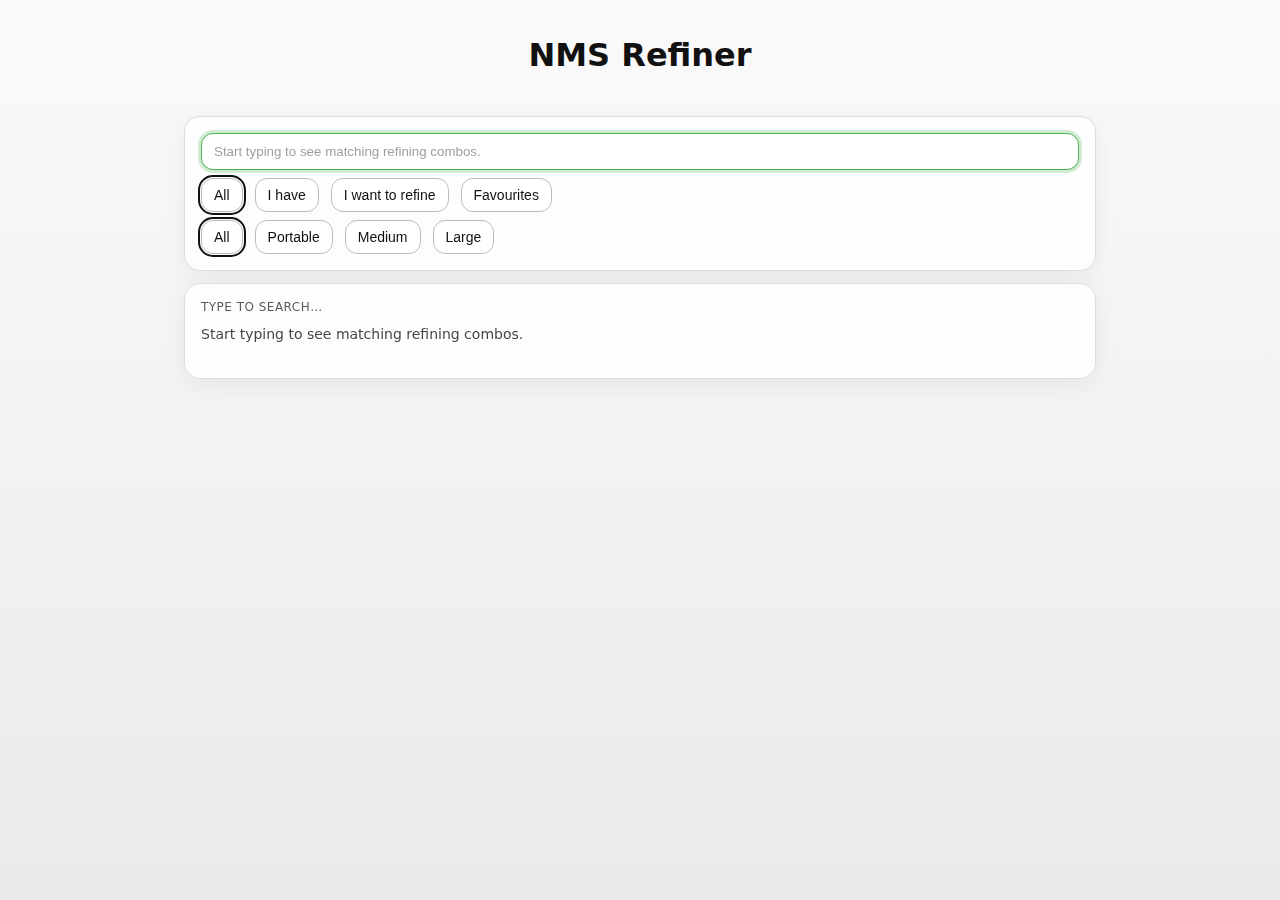
<file: index.html>
<!doctype html>
<html lang="en">
<head>
  <meta charset="utf-8"/>
  <meta name="viewport" content="width=device-width,initial-scale=1"/>
  <title>NMS Refiner</title>
  <link rel="stylesheet" href="style.css">
  <link rel="manifest" href="manifest.webmanifest">
  <meta name="theme-color" content="#111111">
</head>
<body>
  <div class="wrap">
<header class="row" style="flex-direction:column; align-items:center; text-align:center; margin-top:12px;">
  <h1 style="margin:0;">NMS Refiner</h1>
  <div id="status" class="muted" style="margin-top:4px; visibility:hidden;">Loading recipes…</div>
</header>
    <!-- Controls Panel -->
<section class="card" style="margin-top:12px;">
  <!-- Search bar -->
  <div class="row">
    <input id="q" type="search" placeholder="Start typing to see matching refining combos." autofocus/>
  </div>

  <!-- Mode buttons -->
  <div class="row" style="margin-top:8px;">
    <button class="btn" data-mode="all">All</button>
    <button class="btn" data-mode="byInput">I have</button>
    <button class="btn" data-mode="byOutput">I want to refine</button>
    <button class="btn" id="btnFavs" title="Show favourites">Favourites</button>
  </div>

  <!-- Refiner size buttons -->
  <div class="row" style="margin-top:8px;">
    <button class="btn" data-refiner="all">All</button>
    <button class="btn" data-refiner="portable">Portable</button>
    <button class="btn" data-refiner="medium">Medium</button>
    <button class="btn" data-refiner="large">Large</button>
  </div>
</section>


    <!-- Results Panel (boxed like the top) -->
    <section class="card" style="margin-top:12px;">
      <div id="count" class="muted">Type to search…</div>
      <div id="hint" class="hint">Start typing to see matching refining combos.</div>
      <div id="grid" class="grid" style="margin-top:8px;"></div>
    </section>

    <footer></footer>
  </div>

<script>
let DATA_RAW = [];
let DATA = [];
const favKey = "nms_refiner_favs";
let FAVS = [];
try { FAVS = JSON.parse(localStorage.getItem(favKey) || "[]"); } catch {}
let MODE = "all";
let REFINER = "all";
let SHOW_FAVS = false; // favourites view toggle

const $ = (id) => document.getElementById(id);
const $status = $("status");

/* ---------- Normalization ---------- */
function deDupPhrase(s) {
  s = String(s || "").trim().replace(/\s+/g, " ");
  if (!s) return s;
  const parts = s.split(" ");
  if (parts.length % 2 === 0) {
    const mid = parts.length / 2;
    const a = parts.slice(0, mid).join(" ").toLowerCase();
    const b = parts.slice(mid).join(" ").toLowerCase();
    if (a === b) return parts.slice(0, mid).join(" ");
  }
  const uniq = new Set(parts.map(p => p.toLowerCase()));
  if (parts.length > 1 && uniq.size === 1) return parts[0];
  return s;
}
function parseEmbeddedQtyName(raw) {
  if (!raw) return { name: "", mult: 1 };
  let s = String(raw).trim();
  let mult = 1;
  const m = s.match(/^(.*?)[\s]*[x×]\s*(\d+)\s*$/i);
  if (m) { s = m[1].trim(); mult = parseInt(m[2], 10) || 1; }
  s = deDupPhrase(s);
  return { name: s, mult };
}
function normaliseRecipe(r) {
  const merged = new Map();
  (r.inputs || []).forEach(inp => {
    const { name, mult } = parseEmbeddedQtyName(inp.item);
    const qty = (parseInt(inp.qty, 10) || 1) * mult;
    if (!name) return;
    merged.set(name, (merged.get(name) || 0) + qty);
  });
  const inputs = Array.from(merged.entries()).map(([name, qty]) => ({ item: name, qty }));
  const out = r.output || { item: "", qty: 1 };
  const { name: outName, mult: outMult } = parseEmbeddedQtyName(out.item);
  const output = { item: outName, qty: (parseInt(out.qty, 10) || 1) * outMult };
  return { ...r, inputs, output };
}

/* ---------- Buttons state ---------- */
function setActiveButtons() {
  document.querySelectorAll('[data-mode]').forEach(b => b.classList.toggle('active', b.dataset.mode === MODE));
  document.querySelectorAll('[data-refiner]').forEach(b => b.classList.toggle('active', b.dataset.refiner === REFINER));
  const favBtn = $("btnFavs");
  if (favBtn) favBtn.classList.toggle("active", SHOW_FAVS);
}

/* ---------- Icon plumbing ---------- */
function slugify(name){
  return String(name||"")
    .toLowerCase()
    .replace(/['’]/g,"")
    .replace(/[^a-z0-9]+/g,"-")
    .replace(/^-+|-+$/g,"");
}
function iconUrl(name){ return `assets/icons/${slugify(name)}.png`; }
function makeIcon(name){
  const holder = document.createElement('span');
  holder.className = 'ico';
  const url = iconUrl(name);
  if (!name) return holder;
  const img = new Image();
  img.onload = () => {
    const wrap = document.createElement('span');
    wrap.className = 'ico img';
    wrap.appendChild(img);
    holder.replaceWith(wrap);
  };
  img.onerror = () => {};
  img.src = url; img.alt = String(name); img.width = 18; img.height = 18;
  return holder;
}

/* ---------- UI helpers ---------- */
function badge(txt, cls) {
  const span = document.createElement('span');
  span.className = 'badge' + (cls ? ' ' + cls : '');
  span.textContent = txt;
  return span;
}
function normStr(s){return String(s||"").toLowerCase().replace(/[:\-_,.()]/g," ").replace(/\s+/g," ").trim();}
function toTokens(s){return normStr(s).split(" ").filter(Boolean);}

/* ---------- Cards ---------- */
function recipeCard(r) {
  const card = document.createElement('div');
  card.className = 'card';

  const top = document.createElement('div');
  top.className = 'row';
  top.style.justifyContent = 'space-between';

  const left = document.createElement('div');
  left.className = 'row';
  const n = (r.inputs || []).length;
  const refType = n === 1 ? "Portable Refiner" : n === 2 ? "Medium Refiner" : n >= 3 ? "Large Refiner" : "Unknown";
  const refClass = n === 1 ? "portable" : n === 2 ? "medium" : n >= 3 ? "large" : "";
  left.append(badge(refType, refClass));

  const fav = document.createElement('button');
  fav.className = 'btn';
  fav.textContent = FAVS.includes(r.id) ? "★ Favourited" : "☆ Favourite";
  if (FAVS.includes(r.id)) fav.classList.add('active');
  fav.onclick = () => {
    if (FAVS.includes(r.id)) FAVS = FAVS.filter(x => x !== r.id);
    else FAVS.push(r.id);
    localStorage.setItem(favKey, JSON.stringify(FAVS));
    render();
  };
  top.append(left, fav);

  const inputsLabel = document.createElement('div');
  inputsLabel.className = 'muted';
  inputsLabel.style.marginTop = '8px';
  inputsLabel.textContent = 'Inputs';
  const inputsWrap = document.createElement('div');
  inputsWrap.className = 'row';
  (r.inputs || []).forEach(inp => {
    const pill = document.createElement('span');
    pill.className = 'pill';
    pill.append(makeIcon(inp.item));
    const lbl = document.createElement('span');
    lbl.textContent = `${inp.qty}× ${inp.item}`;
    pill.append(lbl);
    inputsWrap.append(pill);
  });

  const outLabel = document.createElement('div');
  outLabel.className = 'muted';
  outLabel.style.marginTop = '8px';
  outLabel.textContent = 'Output';
  const outWrap = document.createElement('div');
  outWrap.className = 'row';
  const opill = document.createElement('span');
  opill.className = 'pill';
  opill.append(makeIcon(r.output.item));
  const olbl = document.createElement('span');
  olbl.textContent = `${r.output.qty}× ${r.output.item}`;
  opill.append(olbl);
  outWrap.append(opill);

  card.append(top, inputsLabel, inputsWrap, outLabel, outWrap);
  return card;
}

/* ---------- Search helpers ---------- */
function haystackForRecipe(r){return normStr([r.output?.item||"",...(r.inputs||[]).map(i=>i.item||"")].join(" "));}
function tokenMatch(tokens,text){text=String(text||"").toLowerCase();return tokens.every(tok=>text.includes(tok));}
function expandQuery(q){
  const base=normStr(q);const alts={[base]:1};
  const toks=base.split(" ").filter(Boolean);
  if(toks.length===2)alts[toks[1]+" "+toks[0]]=1;
  if(base.indexOf(":")===-1&&toks.length>=2)alts[toks[0]+":"+" "+toks.slice(1).join(" ")]=1;
  return Object.keys(alts);
}

/* ---------- Filtering ---------- */
function filterData(){
  const qraw=($("q").value||"").trim();
  let filtered=DATA;

  const queries=expandQuery(qraw).map(toTokens);
  if(qraw){
    filtered=filtered.filter(r=>{
      if(MODE==="byOutput")return queries.some(t=>tokenMatch(t,r.output?.item||""));
      if(MODE==="byInput") return queries.some(t=>tokenMatch(t,(r.inputs||[]).map(i=>i.item).join(" ")));
      return queries.some(t=>tokenMatch(t,haystackForRecipe(r)));
    });
  }

  // Refiner size filter
  filtered=filtered.filter(r=>{
    const c=(r.inputs||[]).length;
    if(REFINER==="portable")return c===1;
    if(REFINER==="medium")return c===2;
    if(REFINER==="large")return c>=3;
    return true;
  });

  // Favourites view filter (last)
  if (SHOW_FAVS) {
    const favSet = new Set(FAVS);
    filtered = filtered.filter(r => favSet.has(r.id));
  }

  return filtered;
}

/* ---------- Render & Load ---------- */
function render(){
  setActiveButtons();
  const list=filterData();
  const grid=$("grid");
  const count=$("count");
  const hint=$("hint");
  const needle=($("q").value||"").trim();

  if(!needle && REFINER==="all" && !SHOW_FAVS){
    count.textContent="Type to search…";
    hint.style.display="block";
    grid.innerHTML="";
    return;
  }

  hint.style.display="none";
  const favSuffix = SHOW_FAVS ? " (favourites)" : "";
  count.textContent=`Showing ${list.length} recipe${list.length===1?"":"s"}${favSuffix}`;
  grid.innerHTML="";list.forEach(r=>grid.append(recipeCard(r)));
}

async function loadData(){
  try{
    const res=await fetch('recipes.json',{cache:'no-store'});
    if(!res.ok)throw new Error(`HTTP ${res.status}`);
    DATA_RAW=await res.json();
    DATA=DATA_RAW.map(normaliseRecipe);
    $status.textContent=`Loaded ${DATA.length} recipes from recipes.json`;
  }catch(e){$status.textContent=`Could not load recipes.json (${e.message})`;}
}

document.addEventListener('click',e=>{
  const m=e.target.closest('[data-mode]');
  const r=e.target.closest('[data-refiner]');
  if(m){MODE=m.dataset.mode;render();}
  if(r){REFINER=r.dataset.refiner;render();}
});
$("q").addEventListener('input',render);

// Favourites view toggle
$("btnFavs").addEventListener('click', () => {
  SHOW_FAVS = !SHOW_FAVS;
  render();
});

(async function init(){await loadData();render();})();
</script>

<script>
if ("serviceWorker" in navigator) {
  window.addEventListener("load", () => {
    navigator.serviceWorker.register("service-worker.js", { scope: "./" });
  });
}
</script>

</body>
</html>
</file>
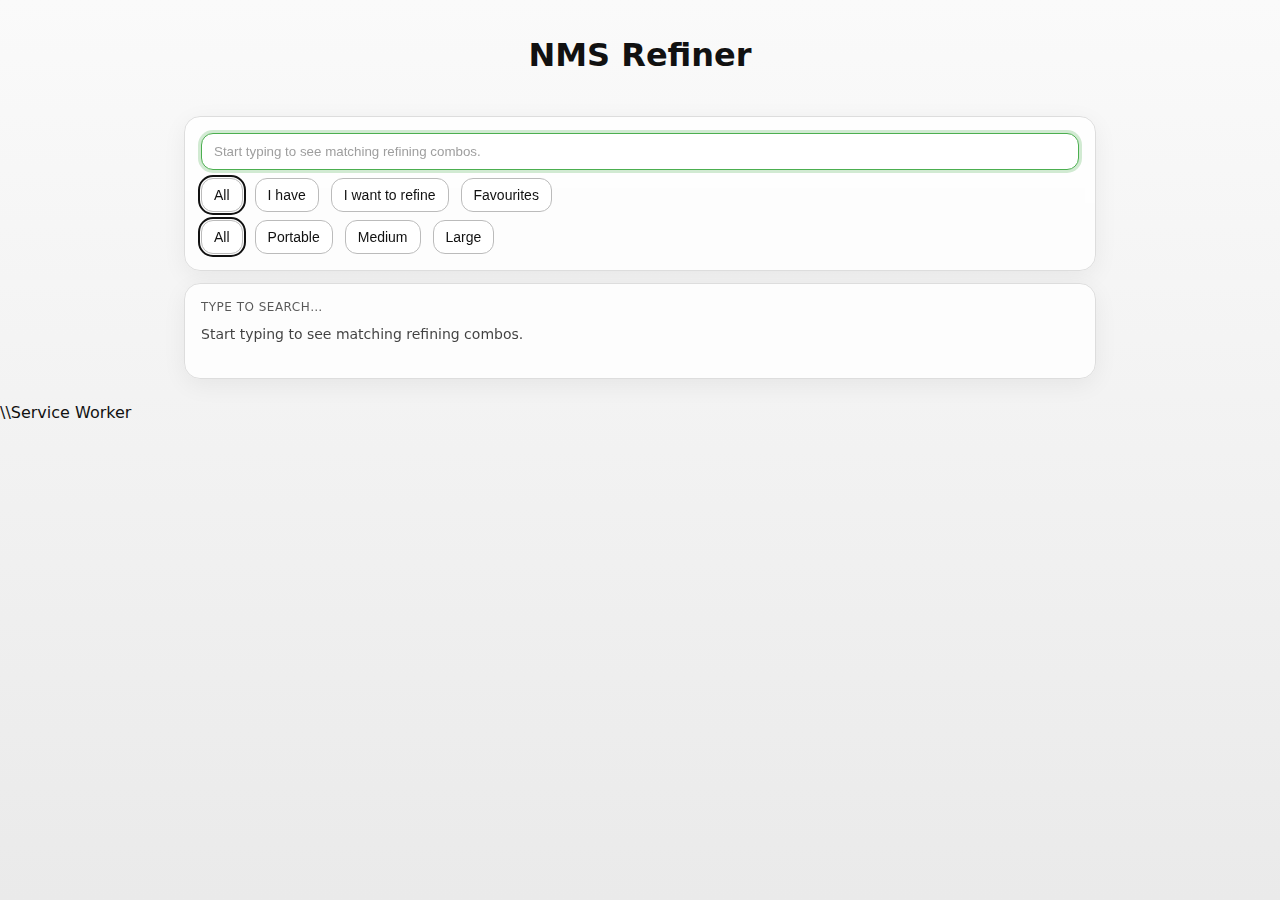
<file: NMS Refiner/index.html>
<!doctype html>
<html lang="en">
<head>
  <meta charset="utf-8"/>
  <meta name="viewport" content="width=device-width,initial-scale=1"/>
  <title>NMS Refiner</title>
  <link rel="stylesheet" href="style.css">
  <link rel="manifest" href="/manifest.webmanifest">
  <meta name="theme-color" content="#111111">
</head>
<body>
  <div class="wrap">
<header class="row" style="flex-direction:column; align-items:center; text-align:center; margin-top:12px;">
  <h1 style="margin:0;">NMS Refiner</h1>
  <div id="status" class="muted" style="margin-top:4px; visibility:hidden;">Loading recipes…</div>
</header>
    <!-- Controls Panel -->
<section class="card" style="margin-top:12px;">
  <!-- Search bar -->
  <div class="row">
    <input id="q" type="search" placeholder="Start typing to see matching refining combos." autofocus/>
  </div>

  <!-- Mode buttons -->
  <div class="row" style="margin-top:8px;">
    <button class="btn" data-mode="all">All</button>
    <button class="btn" data-mode="byInput">I have</button>
    <button class="btn" data-mode="byOutput">I want to refine</button>
    <button class="btn" id="btnFavs" title="Show favourites">Favourites</button>
  </div>

  <!-- Refiner size buttons -->
  <div class="row" style="margin-top:8px;">
    <button class="btn" data-refiner="all">All</button>
    <button class="btn" data-refiner="portable">Portable</button>
    <button class="btn" data-refiner="medium">Medium</button>
    <button class="btn" data-refiner="large">Large</button>
  </div>
</section>


    <!-- Results Panel (boxed like the top) -->
    <section class="card" style="margin-top:12px;">
      <div id="count" class="muted">Type to search…</div>
      <div id="hint" class="hint">Start typing to see matching refining combos.</div>
      <div id="grid" class="grid" style="margin-top:8px;"></div>
    </section>

    <footer></footer>
  </div>

<script>
let DATA_RAW = [];
let DATA = [];
const favKey = "nms_refiner_favs";
let FAVS = [];
try { FAVS = JSON.parse(localStorage.getItem(favKey) || "[]"); } catch {}
let MODE = "all";
let REFINER = "all";
let SHOW_FAVS = false; // favourites view toggle

const $ = (id) => document.getElementById(id);
const $status = $("status");

/* ---------- Normalization ---------- */
function deDupPhrase(s) {
  s = String(s || "").trim().replace(/\s+/g, " ");
  if (!s) return s;
  const parts = s.split(" ");
  if (parts.length % 2 === 0) {
    const mid = parts.length / 2;
    const a = parts.slice(0, mid).join(" ").toLowerCase();
    const b = parts.slice(mid).join(" ").toLowerCase();
    if (a === b) return parts.slice(0, mid).join(" ");
  }
  const uniq = new Set(parts.map(p => p.toLowerCase()));
  if (parts.length > 1 && uniq.size === 1) return parts[0];
  return s;
}
function parseEmbeddedQtyName(raw) {
  if (!raw) return { name: "", mult: 1 };
  let s = String(raw).trim();
  let mult = 1;
  const m = s.match(/^(.*?)[\s]*[x×]\s*(\d+)\s*$/i);
  if (m) { s = m[1].trim(); mult = parseInt(m[2], 10) || 1; }
  s = deDupPhrase(s);
  return { name: s, mult };
}
function normaliseRecipe(r) {
  const merged = new Map();
  (r.inputs || []).forEach(inp => {
    const { name, mult } = parseEmbeddedQtyName(inp.item);
    const qty = (parseInt(inp.qty, 10) || 1) * mult;
    if (!name) return;
    merged.set(name, (merged.get(name) || 0) + qty);
  });
  const inputs = Array.from(merged.entries()).map(([name, qty]) => ({ item: name, qty }));
  const out = r.output || { item: "", qty: 1 };
  const { name: outName, mult: outMult } = parseEmbeddedQtyName(out.item);
  const output = { item: outName, qty: (parseInt(out.qty, 10) || 1) * outMult };
  return { ...r, inputs, output };
}

/* ---------- Buttons state ---------- */
function setActiveButtons() {
  document.querySelectorAll('[data-mode]').forEach(b => b.classList.toggle('active', b.dataset.mode === MODE));
  document.querySelectorAll('[data-refiner]').forEach(b => b.classList.toggle('active', b.dataset.refiner === REFINER));
  const favBtn = $("btnFavs");
  if (favBtn) favBtn.classList.toggle("active", SHOW_FAVS);
}

/* ---------- Icon plumbing ---------- */
function slugify(name){
  return String(name||"")
    .toLowerCase()
    .replace(/['’]/g,"")
    .replace(/[^a-z0-9]+/g,"-")
    .replace(/^-+|-+$/g,"");
}
function iconUrl(name){ return `assets/icons/${slugify(name)}.png`; }
function makeIcon(name){
  const holder = document.createElement('span');
  holder.className = 'ico';
  const url = iconUrl(name);
  if (!name) return holder;
  const img = new Image();
  img.onload = () => {
    const wrap = document.createElement('span');
    wrap.className = 'ico img';
    wrap.appendChild(img);
    holder.replaceWith(wrap);
  };
  img.onerror = () => {};
  img.src = url; img.alt = String(name); img.width = 18; img.height = 18;
  return holder;
}

/* ---------- UI helpers ---------- */
function badge(txt, cls) {
  const span = document.createElement('span');
  span.className = 'badge' + (cls ? ' ' + cls : '');
  span.textContent = txt;
  return span;
}
function normStr(s){return String(s||"").toLowerCase().replace(/[:\-_,.()]/g," ").replace(/\s+/g," ").trim();}
function toTokens(s){return normStr(s).split(" ").filter(Boolean);}

/* ---------- Cards ---------- */
function recipeCard(r) {
  const card = document.createElement('div');
  card.className = 'card';

  const top = document.createElement('div');
  top.className = 'row';
  top.style.justifyContent = 'space-between';

  const left = document.createElement('div');
  left.className = 'row';
  const n = (r.inputs || []).length;
  const refType = n === 1 ? "Portable Refiner" : n === 2 ? "Medium Refiner" : n >= 3 ? "Large Refiner" : "Unknown";
  const refClass = n === 1 ? "portable" : n === 2 ? "medium" : n >= 3 ? "large" : "";
  left.append(badge(refType, refClass));

  const fav = document.createElement('button');
  fav.className = 'btn';
  fav.textContent = FAVS.includes(r.id) ? "★ Favourited" : "☆ Favourite";
  if (FAVS.includes(r.id)) fav.classList.add('active');
  fav.onclick = () => {
    if (FAVS.includes(r.id)) FAVS = FAVS.filter(x => x !== r.id);
    else FAVS.push(r.id);
    localStorage.setItem(favKey, JSON.stringify(FAVS));
    render();
  };
  top.append(left, fav);

  const inputsLabel = document.createElement('div');
  inputsLabel.className = 'muted';
  inputsLabel.style.marginTop = '8px';
  inputsLabel.textContent = 'Inputs';
  const inputsWrap = document.createElement('div');
  inputsWrap.className = 'row';
  (r.inputs || []).forEach(inp => {
    const pill = document.createElement('span');
    pill.className = 'pill';
    pill.append(makeIcon(inp.item));
    const lbl = document.createElement('span');
    lbl.textContent = `${inp.qty}× ${inp.item}`;
    pill.append(lbl);
    inputsWrap.append(pill);
  });

  const outLabel = document.createElement('div');
  outLabel.className = 'muted';
  outLabel.style.marginTop = '8px';
  outLabel.textContent = 'Output';
  const outWrap = document.createElement('div');
  outWrap.className = 'row';
  const opill = document.createElement('span');
  opill.className = 'pill';
  opill.append(makeIcon(r.output.item));
  const olbl = document.createElement('span');
  olbl.textContent = `${r.output.qty}× ${r.output.item}`;
  opill.append(olbl);
  outWrap.append(opill);

  card.append(top, inputsLabel, inputsWrap, outLabel, outWrap);
  return card;
}

/* ---------- Search helpers ---------- */
function haystackForRecipe(r){return normStr([r.output?.item||"",...(r.inputs||[]).map(i=>i.item||"")].join(" "));}
function tokenMatch(tokens,text){text=String(text||"").toLowerCase();return tokens.every(tok=>text.includes(tok));}
function expandQuery(q){
  const base=normStr(q);const alts={[base]:1};
  const toks=base.split(" ").filter(Boolean);
  if(toks.length===2)alts[toks[1]+" "+toks[0]]=1;
  if(base.indexOf(":")===-1&&toks.length>=2)alts[toks[0]+":"+" "+toks.slice(1).join(" ")]=1;
  return Object.keys(alts);
}

/* ---------- Filtering ---------- */
function filterData(){
  const qraw=($("q").value||"").trim();
  let filtered=DATA;

  const queries=expandQuery(qraw).map(toTokens);
  if(qraw){
    filtered=filtered.filter(r=>{
      if(MODE==="byOutput")return queries.some(t=>tokenMatch(t,r.output?.item||""));
      if(MODE==="byInput") return queries.some(t=>tokenMatch(t,(r.inputs||[]).map(i=>i.item).join(" ")));
      return queries.some(t=>tokenMatch(t,haystackForRecipe(r)));
    });
  }

  // Refiner size filter
  filtered=filtered.filter(r=>{
    const c=(r.inputs||[]).length;
    if(REFINER==="portable")return c===1;
    if(REFINER==="medium")return c===2;
    if(REFINER==="large")return c>=3;
    return true;
  });

  // Favourites view filter (last)
  if (SHOW_FAVS) {
    const favSet = new Set(FAVS);
    filtered = filtered.filter(r => favSet.has(r.id));
  }

  return filtered;
}

/* ---------- Render & Load ---------- */
function render(){
  setActiveButtons();
  const list=filterData();
  const grid=$("grid");
  const count=$("count");
  const hint=$("hint");
  const needle=($("q").value||"").trim();

  if(!needle && REFINER==="all" && !SHOW_FAVS){
    count.textContent="Type to search…";
    hint.style.display="block";
    grid.innerHTML="";
    return;
  }

  hint.style.display="none";
  const favSuffix = SHOW_FAVS ? " (favourites)" : "";
  count.textContent=`Showing ${list.length} recipe${list.length===1?"":"s"}${favSuffix}`;
  grid.innerHTML="";list.forEach(r=>grid.append(recipeCard(r)));
}

async function loadData(){
  try{
    const res=await fetch('recipes.json',{cache:'no-store'});
    if(!res.ok)throw new Error(`HTTP ${res.status}`);
    DATA_RAW=await res.json();
    DATA=DATA_RAW.map(normaliseRecipe);
    $status.textContent=`Loaded ${DATA.length} recipes from recipes.json`;
  }catch(e){$status.textContent=`Could not load recipes.json (${e.message})`;}
}

document.addEventListener('click',e=>{
  const m=e.target.closest('[data-mode]');
  const r=e.target.closest('[data-refiner]');
  if(m){MODE=m.dataset.mode;render();}
  if(r){REFINER=r.dataset.refiner;render();}
});
$("q").addEventListener('input',render);

// Favourites view toggle
$("btnFavs").addEventListener('click', () => {
  SHOW_FAVS = !SHOW_FAVS;
  render();
});

(async function init(){await loadData();render();})();
</script>

\\Service Worker
<script>
if ("serviceWorker" in navigator) {
  window.addEventListener("load", () => {
    navigator.serviceWorker.register("/service-worker.js");
  });
}
</script>
</body>
</html>
</file>
<file: style.css>
/* =========================
   Base Theme & Variables
   ========================= */
:root {
  color-scheme: light dark;
  --bg-grad-top: #fafafa;
  --bg-grad-bot: #eaeaea;

  --panel-bg: rgba(255,255,255,0.8);
  --panel-bd: #ddd;

  --text: #111;
  --muted: #666;

  --btn-bg: #fff;
  --btn-bd: #bbb;
  --btn-text: #111;

  --chip-bd: #bbb;

  --badge-portable-bg: #e8f5e9;  /* green */
  --badge-portable-bd: #2e7d32;
  --badge-medium-bg:   #e3f2fd;  /* blue */
  --badge-medium-bd:   #1565c0;
  --badge-large-bg:    #fff8e1;  /* gold */
  --badge-large-bd:    #ef6c00;

  --focus: #4caf50;
  --star: #ffca28;

  --card-shadow: 0 6px 24px rgba(0,0,0,.06);
  --card-shadow-hover: 0 10px 28px rgba(0,0,0,.16);
}

@media (prefers-color-scheme: dark) {
  :root {
    --bg-grad-top: #0b0b0b;
    --bg-grad-bot: #1a1a1a;

    --panel-bg: rgba(20,20,20,0.7);
    --panel-bd: #333;

    --text: #eee;
    --muted: #aaa;

    --btn-bg: #121212;
    --btn-bd: #444;
    --btn-text: #eee;

    --chip-bd: #444;

    --badge-portable-bg: #133019;
    --badge-portable-bd: #6ee7a6;
    --badge-medium-bg:   #0b2033;
    --badge-medium-bd:   #7cc2ff;
    --badge-large-bg:    #2a2312;
    --badge-large-bd:    #ffca66;

    --card-shadow: 0 6px 24px rgba(0,0,0,.25);
    --card-shadow-hover: 0 14px 36px rgba(0,0,0,.45);
  }
}

/* =========================
   Layout
   ========================= */
* { box-sizing: border-box; }
html, body { height: 100%; }
body {
  font-family: system-ui,-apple-system,Segoe UI,Roboto,sans-serif;
  margin: 0;
  color: var(--text);
  background: linear-gradient(var(--bg-grad-top), var(--bg-grad-bot));
}

.wrap { max-width: 960px; margin: 0 auto; padding: 24px; }
.row { display: flex; gap: 12px; flex-wrap: wrap; align-items: center; }

.card {
  background: var(--panel-bg);
  backdrop-filter: blur(4px);
  border: 1px solid var(--panel-bd);
  border-radius: 16px;
  padding: 16px;
  box-shadow: var(--card-shadow);
  transition: transform .15s ease, box-shadow .15s ease;
}
.card:hover { transform: translateY(-3px); box-shadow: var(--card-shadow-hover); }

/* =========================
   Controls
   ========================= */
input[type="search"] {
  flex: 1;
  min-width: 240px;
  padding: 10px 12px;
  border-radius: 12px;
  border: 1px solid var(--btn-bd);
  background: var(--btn-bg);
  color: var(--btn-text);
  outline: none;
  transition: border-color .15s ease, box-shadow .15s ease;
}
input[type="search"]::placeholder { opacity: .7; }

input[type="search"]:focus {
  border-color: var(--focus);
  box-shadow: 0 0 0 3px color-mix(in oklab, var(--focus) 25%, transparent);
}

.btn {
  border: 1px solid var(--btn-bd);
  border-radius: 12px;
  padding: 8px 12px;
  background: var(--btn-bg);
  color: var(--btn-text);
  cursor: pointer;
  font-size: 14px;
  transition: transform .08s ease, box-shadow .08s ease, border-color .15s ease;
}
.btn:hover { transform: translateY(-1px); }
.btn:active { transform: translateY(0); }
.btn.active {
  outline: 2px solid var(--text);
  outline-offset: 1px;
}

/* Favourites toggle “active” look */
#btnFavs.active {
  border-color: var(--star);
  color: var(--star);
  outline: 2px solid color-mix(in oklab, var(--star) 60%, transparent);
}

/* =========================
   Chips, Pills, Badges
   ========================= */
.pill {
  display: inline-flex;
  align-items: center;
  gap: 8px;
  border: 1px solid var(--chip-bd);
  border-radius: 999px;
  padding: 3px 10px;
  font-size: 12px;
}

.badge {
  display: inline-flex;
  align-items: center;
  border-radius: 8px;
  padding: 3px 8px;
  font-size: 11px;
  border: 1px dashed var(--chip-bd);
  opacity: .95;
}
.badge.portable { background: var(--badge-portable-bg); border-color: var(--badge-portable-bd); }
.badge.medium   { background: var(--badge-medium-bg);   border-color: var(--badge-medium-bd); }
.badge.large    { background: var(--badge-large-bg);    border-color: var(--badge-large-bd); }

/* =========================
   Icons
   ========================= */
.ico {
  width: 18px; height: 18px;
  border-radius: 4px;
  background: linear-gradient(180deg,#d9d9d9,#bdbdbd);
  flex: 0 0 18px;
  box-shadow:
    inset 0 1px 0 rgba(255,255,255,.6),
    inset 0 -1px 0 rgba(0,0,0,.1);
}
.ico.img { background: none; box-shadow: none; border-radius: 4px; overflow: hidden; }
.ico.img img { display: block; width: 18px; height: 18px; object-fit: cover; }
@media (prefers-color-scheme: dark) {
  .ico { background: linear-gradient(180deg,#2a2a2a,#1d1d1d); }
}

/* =========================
   Grid & Typography
   ========================= */
.grid { display: grid; grid-template-columns: repeat(auto-fill, minmax(280px,1fr)); gap: 12px; }

.muted {
  opacity: .7;
  font-size: 12px;
  text-transform: uppercase;
  letter-spacing: .04em;
}

.hint { font-size: 14px; opacity: .8; padding: 12px 0; }
.sep { width:1px; height:24px; background: var(--chip-bd); opacity: .6; }

/* =========================
   Favourite Star (in-card)
   ========================= */
.btn.active:contains("Favourited"),
.btn.active:is(:where(.fav)) {
  color: var(--star);
  border-color: var(--star);
}

/* Small tweak for the star button text alignment */
button.btn { white-space: nowrap; }

/* =========================
   Header
   ========================= */
header h1 { margin: 0; }

/* Optional: make header/status sit nicely at the top */
header .muted { margin-left: auto; }
</file>
<file: NMS Refiner/style.css>
/* =========================
   Base Theme & Variables
   ========================= */
:root {
  color-scheme: light dark;
  --bg-grad-top: #fafafa;
  --bg-grad-bot: #eaeaea;

  --panel-bg: rgba(255,255,255,0.8);
  --panel-bd: #ddd;

  --text: #111;
  --muted: #666;

  --btn-bg: #fff;
  --btn-bd: #bbb;
  --btn-text: #111;

  --chip-bd: #bbb;

  --badge-portable-bg: #e8f5e9;  /* green */
  --badge-portable-bd: #2e7d32;
  --badge-medium-bg:   #e3f2fd;  /* blue */
  --badge-medium-bd:   #1565c0;
  --badge-large-bg:    #fff8e1;  /* gold */
  --badge-large-bd:    #ef6c00;

  --focus: #4caf50;
  --star: #ffca28;

  --card-shadow: 0 6px 24px rgba(0,0,0,.06);
  --card-shadow-hover: 0 10px 28px rgba(0,0,0,.16);
}

@media (prefers-color-scheme: dark) {
  :root {
    --bg-grad-top: #0b0b0b;
    --bg-grad-bot: #1a1a1a;

    --panel-bg: rgba(20,20,20,0.7);
    --panel-bd: #333;

    --text: #eee;
    --muted: #aaa;

    --btn-bg: #121212;
    --btn-bd: #444;
    --btn-text: #eee;

    --chip-bd: #444;

    --badge-portable-bg: #133019;
    --badge-portable-bd: #6ee7a6;
    --badge-medium-bg:   #0b2033;
    --badge-medium-bd:   #7cc2ff;
    --badge-large-bg:    #2a2312;
    --badge-large-bd:    #ffca66;

    --card-shadow: 0 6px 24px rgba(0,0,0,.25);
    --card-shadow-hover: 0 14px 36px rgba(0,0,0,.45);
  }
}

/* =========================
   Layout
   ========================= */
* { box-sizing: border-box; }
html, body { height: 100%; }
body {
  font-family: system-ui,-apple-system,Segoe UI,Roboto,sans-serif;
  margin: 0;
  color: var(--text);
  background: linear-gradient(var(--bg-grad-top), var(--bg-grad-bot));
}

.wrap { max-width: 960px; margin: 0 auto; padding: 24px; }
.row { display: flex; gap: 12px; flex-wrap: wrap; align-items: center; }

.card {
  background: var(--panel-bg);
  backdrop-filter: blur(4px);
  border: 1px solid var(--panel-bd);
  border-radius: 16px;
  padding: 16px;
  box-shadow: var(--card-shadow);
  transition: transform .15s ease, box-shadow .15s ease;
}
.card:hover { transform: translateY(-3px); box-shadow: var(--card-shadow-hover); }

/* =========================
   Controls
   ========================= */
input[type="search"] {
  flex: 1;
  min-width: 240px;
  padding: 10px 12px;
  border-radius: 12px;
  border: 1px solid var(--btn-bd);
  background: var(--btn-bg);
  color: var(--btn-text);
  outline: none;
  transition: border-color .15s ease, box-shadow .15s ease;
}
input[type="search"]::placeholder { opacity: .7; }

input[type="search"]:focus {
  border-color: var(--focus);
  box-shadow: 0 0 0 3px color-mix(in oklab, var(--focus) 25%, transparent);
}

.btn {
  border: 1px solid var(--btn-bd);
  border-radius: 12px;
  padding: 8px 12px;
  background: var(--btn-bg);
  color: var(--btn-text);
  cursor: pointer;
  font-size: 14px;
  transition: transform .08s ease, box-shadow .08s ease, border-color .15s ease;
}
.btn:hover { transform: translateY(-1px); }
.btn:active { transform: translateY(0); }
.btn.active {
  outline: 2px solid var(--text);
  outline-offset: 1px;
}

/* Favourites toggle “active” look */
#btnFavs.active {
  border-color: var(--star);
  color: var(--star);
  outline: 2px solid color-mix(in oklab, var(--star) 60%, transparent);
}

/* =========================
   Chips, Pills, Badges
   ========================= */
.pill {
  display: inline-flex;
  align-items: center;
  gap: 8px;
  border: 1px solid var(--chip-bd);
  border-radius: 999px;
  padding: 3px 10px;
  font-size: 12px;
}

.badge {
  display: inline-flex;
  align-items: center;
  border-radius: 8px;
  padding: 3px 8px;
  font-size: 11px;
  border: 1px dashed var(--chip-bd);
  opacity: .95;
}
.badge.portable { background: var(--badge-portable-bg); border-color: var(--badge-portable-bd); }
.badge.medium   { background: var(--badge-medium-bg);   border-color: var(--badge-medium-bd); }
.badge.large    { background: var(--badge-large-bg);    border-color: var(--badge-large-bd); }

/* =========================
   Icons
   ========================= */
.ico {
  width: 18px; height: 18px;
  border-radius: 4px;
  background: linear-gradient(180deg,#d9d9d9,#bdbdbd);
  flex: 0 0 18px;
  box-shadow:
    inset 0 1px 0 rgba(255,255,255,.6),
    inset 0 -1px 0 rgba(0,0,0,.1);
}
.ico.img { background: none; box-shadow: none; border-radius: 4px; overflow: hidden; }
.ico.img img { display: block; width: 18px; height: 18px; object-fit: cover; }
@media (prefers-color-scheme: dark) {
  .ico { background: linear-gradient(180deg,#2a2a2a,#1d1d1d); }
}

/* =========================
   Grid & Typography
   ========================= */
.grid { display: grid; grid-template-columns: repeat(auto-fill, minmax(280px,1fr)); gap: 12px; }

.muted {
  opacity: .7;
  font-size: 12px;
  text-transform: uppercase;
  letter-spacing: .04em;
}

.hint { font-size: 14px; opacity: .8; padding: 12px 0; }
.sep { width:1px; height:24px; background: var(--chip-bd); opacity: .6; }

/* =========================
   Favourite Star (in-card)
   ========================= */
.btn.active:contains("Favourited"),
.btn.active:is(:where(.fav)) {
  color: var(--star);
  border-color: var(--star);
}

/* Small tweak for the star button text alignment */
button.btn { white-space: nowrap; }

/* =========================
   Header
   ========================= */
header h1 { margin: 0; }

/* Optional: make header/status sit nicely at the top */
header .muted { margin-left: auto; }
</file>
